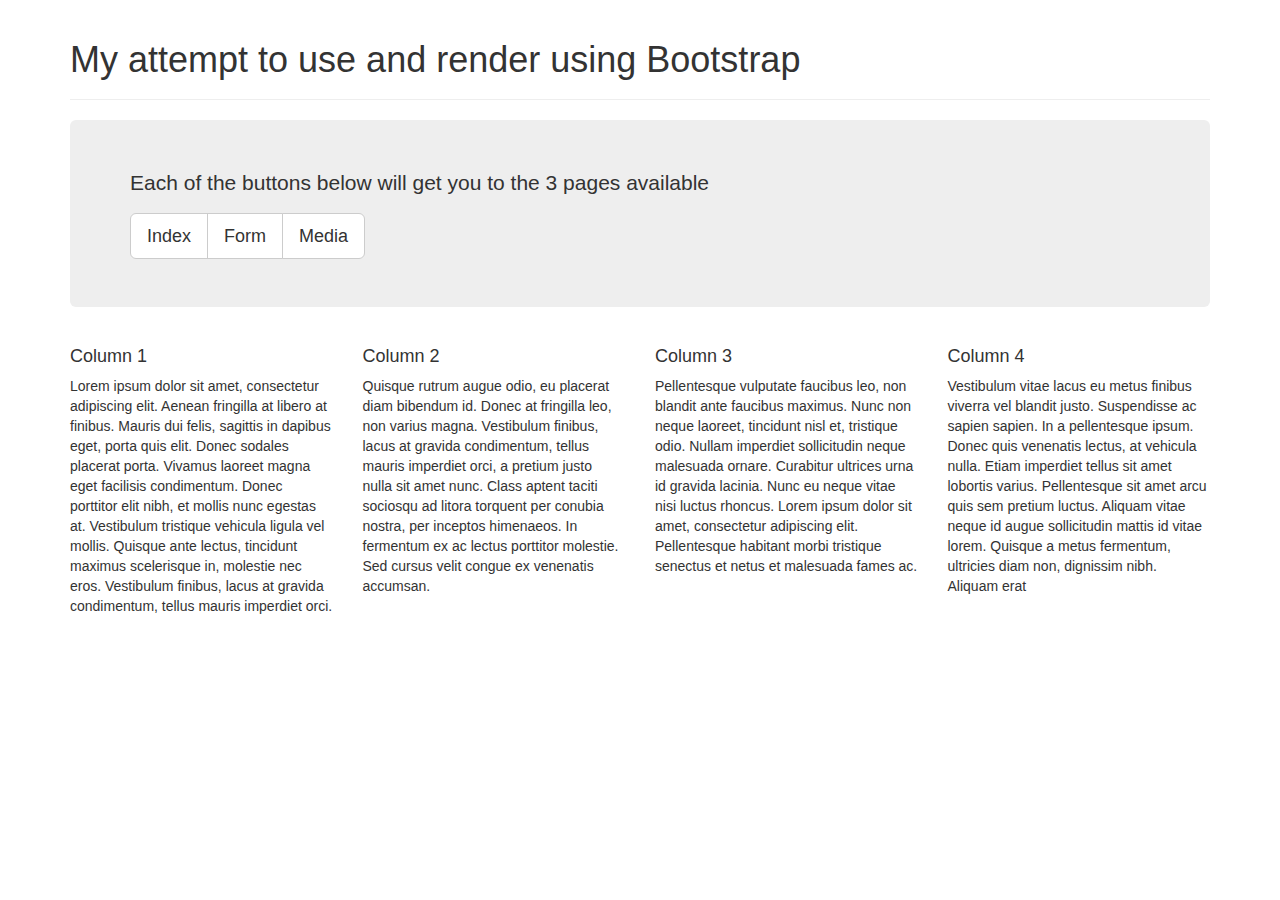
<file: index.html>
<!DOCTYPE html>
<html lang="en">
<head>
    <meta charset="UTF-8">
    <meta name="viewport" content="width=device-width, initial-scale=1.0">
    <meta http-equiv="X-UA-Compatible" content="ie=edge">
    <title>Index</title>
    <link href="bootstrap.css" rel="stylesheet">
    <link href="style.css" rel="stylesheet">
</head>
<body>

<div class="container">

 
        <div class="page-header">
        <h1>My attempt to use and render using Bootstrap</h1>
        </div>
        
        <!-- jumbotron enlarges fonts and puts everything in a gray box with rounded corners. If jumbotron is outside a container it fills the total width. You can change the styles by placing the changes after the Bootstrap CDN link -->
        <div class="jumbotron">
        <p>Each of the buttons below will get you to the 3 pages available</p>

        <div class="btn-group btn-group-lg" role="group">
          <a href="index.html" class="btn btn-default" role="button">Index</a>
          <a href="Form.html" class="btn btn-default" role="button">Form</a>
          <a href="Media.html" class="btn btn-default" role="button">Media</a>
        </div>
      </div>



        </div>
      </div>
    </div>
      

    <div class="container">

        <div class="row">
                <div class="col-lg-3 col-md-3 col-sm-6 col-xs-12">
                  <h4>Column 1</h4>
                  Lorem ipsum dolor sit amet, consectetur adipiscing elit. Aenean fringilla at libero at finibus. Mauris dui felis, sagittis in dapibus eget, porta quis elit. Donec sodales placerat porta. Vivamus laoreet magna eget facilisis condimentum. Donec porttitor elit nibh, et mollis nunc egestas at. Vestibulum tristique vehicula ligula vel mollis. Quisque ante lectus, tincidunt maximus scelerisque in, molestie nec eros. Vestibulum finibus, lacus at gravida condimentum, tellus mauris imperdiet orci.
                </div>
                <div class="col-lg-3 col-md-3 col-sm-6 col-xs-12">
                  <h4>Column 2</h4>
                  Quisque rutrum augue odio, eu placerat diam bibendum id. Donec at fringilla leo, non varius magna. Vestibulum finibus, lacus at gravida condimentum, tellus mauris imperdiet orci, a pretium justo nulla sit amet nunc. Class aptent taciti sociosqu ad litora torquent per conubia nostra, per inceptos himenaeos. In fermentum ex ac lectus porttitor molestie. Sed cursus velit congue ex venenatis accumsan.
                </div>
                <!-- When in sm mode the 3rd column jumps up below the 2nd column. To fix it put the following right before the column that messes up using the screen mode being sm that messes up. -->
                <div class="clearfix visible-sm"></div>
             
                <div class="col-lg-3 col-md-3 col-sm-6 col-xs-12">
                  <h4>Column 3</h4>
                  Pellentesque vulputate faucibus leo, non blandit ante faucibus maximus. Nunc non neque laoreet, tincidunt nisl et, tristique odio. Nullam imperdiet sollicitudin neque malesuada ornare. Curabitur ultrices urna id gravida lacinia. Nunc eu neque vitae nisi luctus rhoncus. Lorem ipsum dolor sit amet, consectetur adipiscing elit. Pellentesque habitant morbi tristique senectus et netus et malesuada fames ac.
                </div>
                <div class="col-lg-3 col-md-3 col-sm-6 col-xs-12">
                  <h4>Column 4</h4>
                  Vestibulum vitae lacus eu metus finibus viverra vel blandit justo. Suspendisse ac sapien sapien. In a pellentesque ipsum. Donec quis venenatis lectus, at vehicula nulla. Etiam imperdiet tellus sit amet lobortis varius. Pellentesque sit amet arcu quis sem pretium luctus. Aliquam vitae neque id augue sollicitudin mattis id vitae lorem. Quisque a metus fermentum, ultricies diam non, dignissim nibh. Aliquam erat
                </div>
              </div>
            </div><br>

          </div>


</body>
</html>
</file>
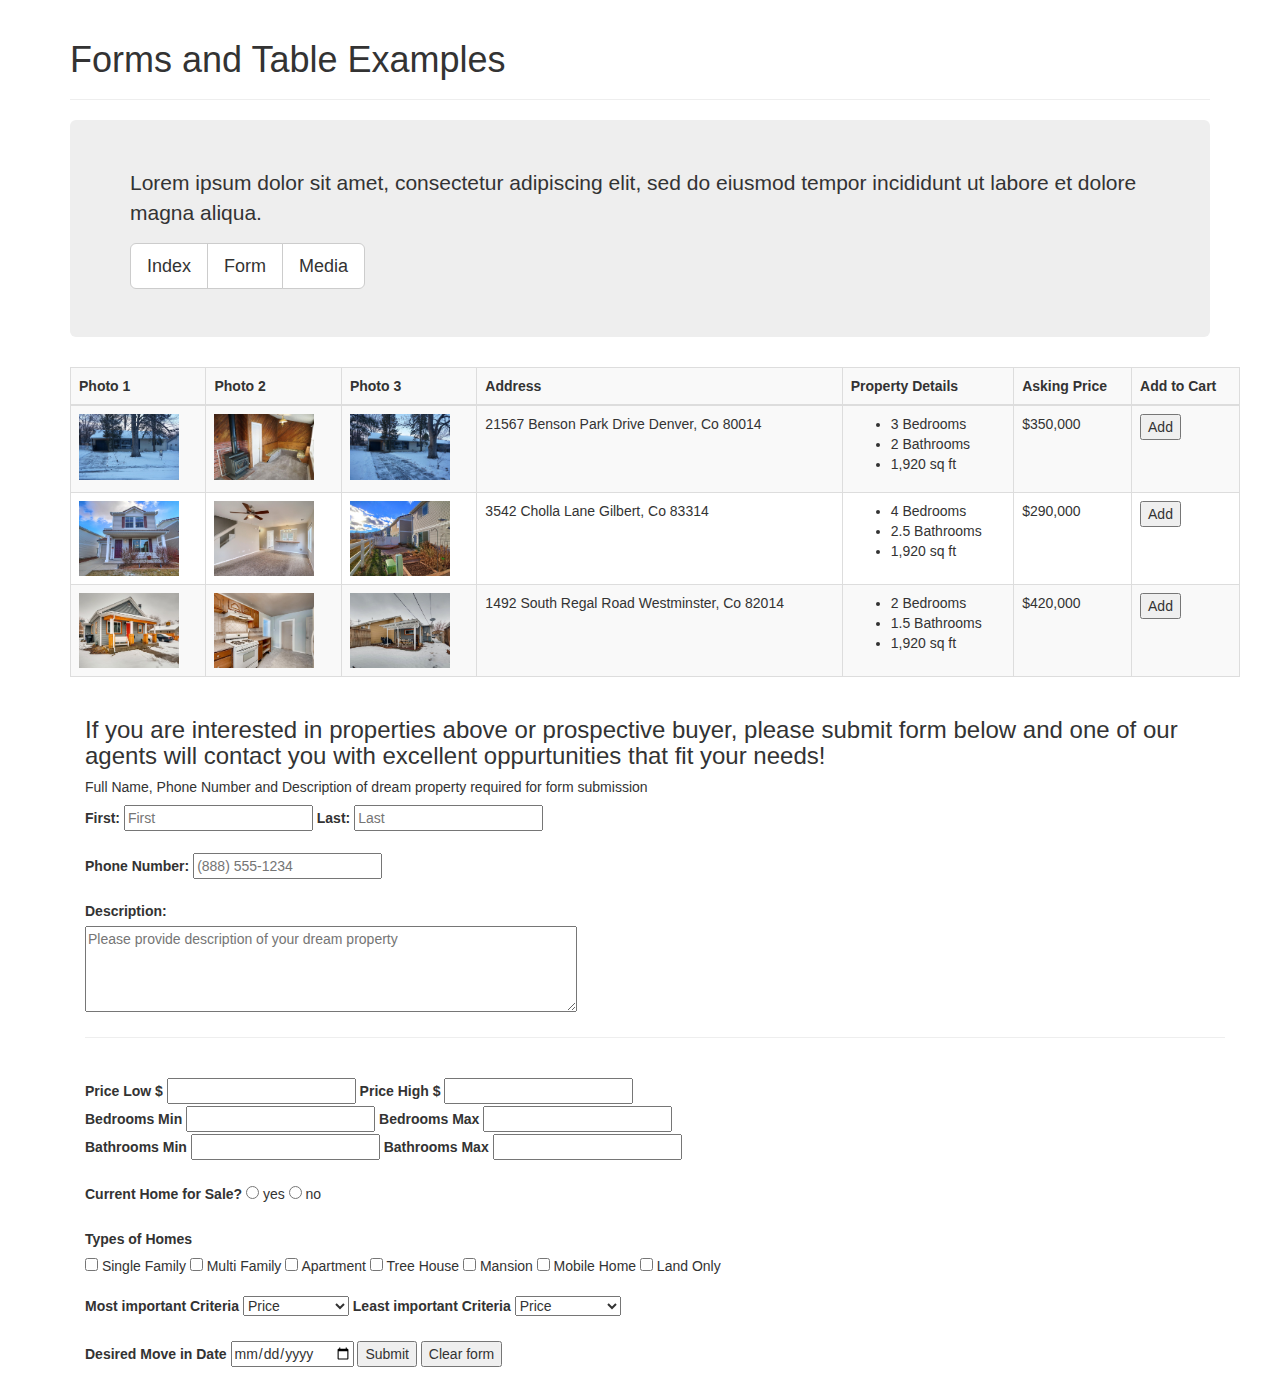
<file: Form.html>
<!DOCTYPE html>
<html lang="en">

<head>
    <meta charset="UTF-8">
    <meta name="viewport" content="width=device-width, initial-scale=1.0">
    <meta http-equiv="X-UA-Compatible" content="ie=edge">
    <title>Form and Table</title>
    <link href="bootstrap.css" rel="stylesheet">
    <link href="style.css" rel="stylesheet">

</head>

<body>

    <!-- CONTAINERS -->
    <!-- container puts padding around itself while container-fluid fills the whole screen. Bootstap grids require a container. -->
    <div class="container">

        <!-- page-header adds space aroundtext and enlarges it. It also adds an underline at the end -->
        <div class="page-header">
            <h1>Forms and Table Examples</h1>
        </div>

        <!-- jumbotron enlarges fonts and puts everything in a gray box with rounded corners. If jumbotron is outside a container it fills the total width. You can change the styles by placing the changes after the Bootstrap CDN link -->
        <div class="jumbotron">
            <p>
                Lorem ipsum dolor sit amet, consectetur adipiscing elit, sed do eiusmod tempor incididunt ut labore et
                dolore magna aliqua.</p>

            <div class="btn-group btn-group-lg" role="group">
                <a href="index.html" class="btn btn-default" role="button">Index</a>
                <a href="Form.html" class="btn btn-default" role="button">Form</a>
                <a href="Media.html" class="btn btn-default" role="button">Media</a>
            </div>
        </div>


        <div class="container">
            <div class="row">


                <table class="table table-bordered table-striped">

                    <tr>
                        <th>Photo 1</th>
                        <th>Photo 2</th>
                        <th>Photo 3</th>
                        <th>Address</th>
                        <th>Property Details</th>
                        <th>Asking Price</th>
                        <th>Add to Cart</th>
                    </tr>

                    <tbody>
                        <tr>
                            <td><img class="img" src="Prp11.jpg" width=100></td>
                            <td><img class="img" src="Prp12.jpg" width=100></td>
                            <td><img class="img" src="Prp13.jpg" width=100></td>
                            <td>21567 Benson Park Drive Denver, Co 80014 </td>
                            <td>
                                <ul>
                                    <li>3 Bedrooms</li>
                                    <li>2 Bathrooms</li>
                                    <li>1,920 sq ft</li>
                                </ul>
                            </td>
                            <td>$350,000</td>
                            <td><button>Add</button></td>
                        </tr>

                        <tr>
                            <td><img class="img" src="Prp21.jpg" width=100></td>
                            <td><img class="img" src="Prp22.jpg" width=100></td>
                            <td><img class="img" src="Prp23.jpg" width=100></td>
                            <td>3542 Cholla Lane Gilbert, Co 83314 </td>
                            <td>
                                <ul>
                                    <li>4 Bedrooms</li>
                                    <li>2.5 Bathrooms</li>
                                    <li>1,920 sq ft</li>
                                </ul>
                            </td>
                            <td>$290,000</td>
                            <td><button>Add</button></td>
                        </tr>
                        <tr>
                            <td><img class="img" src="Prp31.jpg" width=100></td>
                            <td><img class="img" src="Prp32.jpg" width=100></td>
                            <td><img class="img" src="Prp33.jpg" width=100></td>
                            <td>1492 South Regal Road Westminster, Co 82014 </td>
                            <td>
                                <ul>
                                    <li>2 Bedrooms</li>
                                    <li>1.5 Bathrooms</li>
                                    <li>1,920 sq ft</li>
                                </ul>
                            </td>
                            <td>$420,000</td>
                            <td><button>Add</button></td>
                        </tr>

                    </tbody>



                </table>

            </div>
        </div>


        <div class="container">

            <form action="register.php" method="GET">
                <div class="form-group">
                <h3>If you are interested in properties above or prospective buyer, please submit form below and one of
                    our agents will contact you with excellent oppurtunities that fit your needs!</h3>
                <h5>Full Name, Phone Number and Description of dream property required for form submission </h5>
                <label>First:</label>
                <input type="text" name="first" placeholder="First" required>
                <label>Last:</label>
                <input type="text" name="first" placeholder="Last" required>
                <br>
                <br>
                <label>Phone Number:</label>
                <input type="number" name="title" placeholder="(888) 555-1234" required>
                <br>
                <br>
                <label>Description:</label>
                <br>
                <textarea name="description" placeholder="Please provide description of your dream property" cols="58"
                    rows="4" required></textarea>
                <br>
                <hr>
                <br>
                <label>Price Low $</label>
                <input type="number" name="pricelow">
                <label>Price High $</label>
                <input type="number" name="pricehigh">
                <br>
                <label>Bedrooms Min </label>
                <input type="number" name="bedlow">
                <label>Bedrooms Max </label>
                <input type="number" name="bedhigh">
                <br>
                <label>Bathrooms Min </label>
                <input type="number" name="pricelow">
                <label>Bathrooms Max </label>
                <input type="number" name="pricelow">
                <br>
                <br>
                <label>Current Home for Sale?</label>
                <input type="radio" value="yes" name="taxes"> yes
                <input type="radio" value="no" name="taxes"> no
                <br>
                <br>
                <label>Types of Homes</label>
                <br>
                <input type="checkbox" value="Single Family" name="Single Family"> Single Family
                <input type="checkbox" value="Multi Family" name="Multi Family"> Multi Family
                <input type="checkbox" value="Apartment" name="Apartment"> Apartment
                <input type="checkbox" value="Tree House" name="Tree House"> Tree House
                <input type="checkbox" value="Mansion" name="Mansion"> Mansion
                <input type="checkbox" value="Mobile Home" name="Mobile Home"> Mobile Home
                <input type="checkbox" value="Land Only" name="Land Only"> Land Only

                <br>
                <br>

                <label>Most important Criteria</label>
                <select name="Mostimportant">
                    <option value="1">Price</option>
                    <option value="2">Size</option>
                    <option value="3">Location</option>
                    <option value="4">Move-in Date</option>
                </select>


                <label>Least important Criteria</label>
                <select name="Leastimportant">
                    <option value="1">Price</option>
                    <option value="2">Size</option>
                    <option value="3">Location</option>
                    <option value="4">Move-in Date</option>
                </select>

                <br>
                <br>

                <label>Desired Move in Date</label>
                <input type="date" name="expiration">

                <input type="submit" class="submit" value="Submit">
                <input type="reset" class="reset" value="Clear form">
        </div>
    </div>

</body>

</html>
</file>
<file: style.css>
.videoback{
    background-color: grey;
}
</file>
